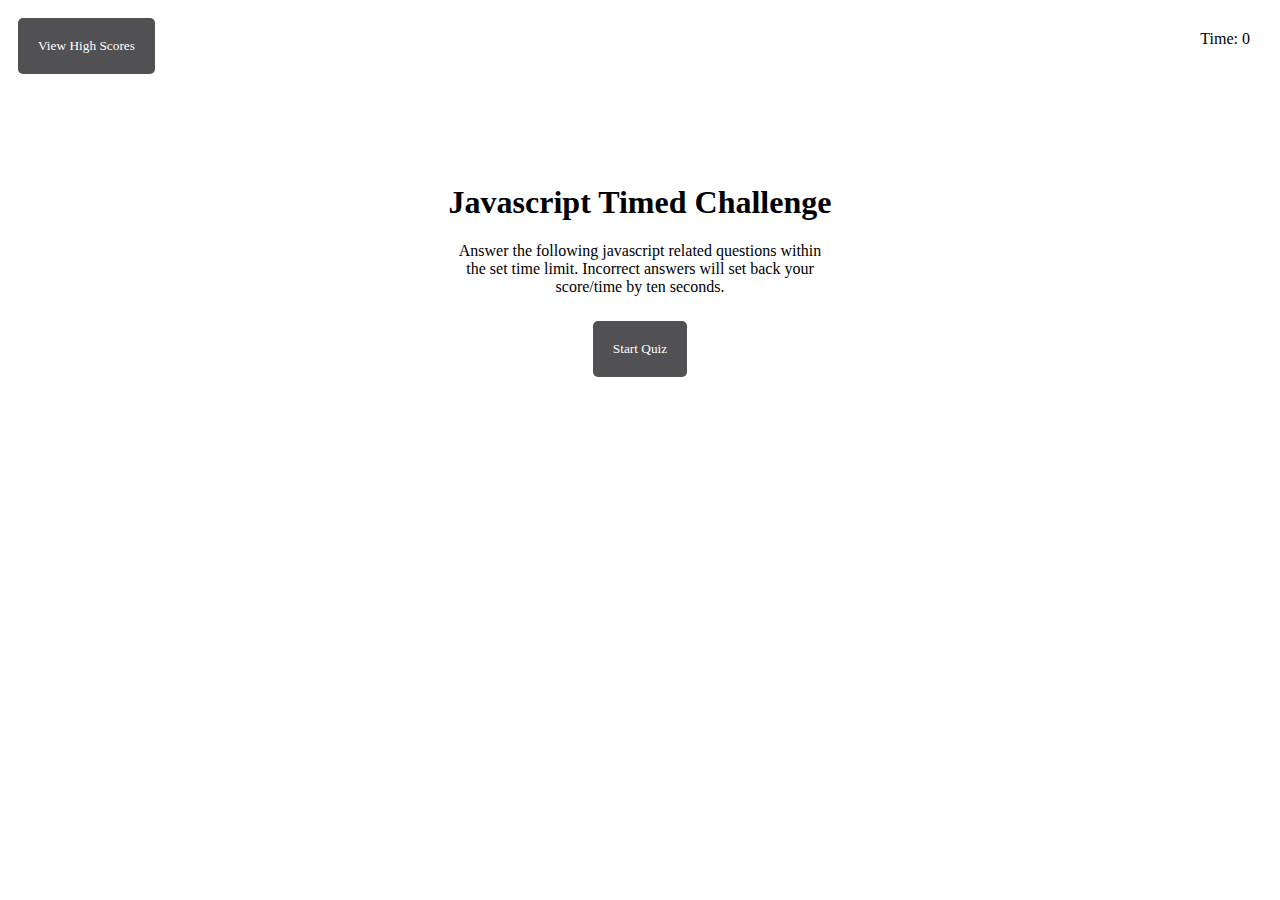
<file: index.html>
<!DOCTYPE html>
<html lang="en">

    <head>
        <meta charset="UTF-8">
        <meta name="viewport" content="width=device-width, initial-scale=1.0">
        <link rel="stylesheet" href="./assets/style.css">
        <title>Javascript Timed Quiz</title>
    </head>

    <body>
        <header>
            <div>
                <a href="highscore.html"><button class="scores-header" id="view-high-scores">View High Scores</button></a>
            </div>
        
            <div class="timer">
                <p>Time: 
                    <span id="timer">0</span>
                </p>
            </div>
        </header>
        
        <main class="quiz">
            <div id="quiz-start">
                <div class="landing" id="start-screen">
                    <h1>Javascript Timed Challenge</h1>
                    <p>Answer the following javascript related questions within the set time limit. Incorrect answers will set back your score/time by ten seconds.</p>
                    <button id="start">Start Quiz</button>
                </div>
            </div>

            <div class="hide" id="questions">
                <h2 id="question-words"></h2>
                <div class="options" id="options"></div>
            </div>

            <div class="hide" id="quiz-end">
                <h2>Finished!</h2>
                <p>Your final score is: <span id="score-final"></span></p>
                <p>Please enter your name: <input type="text" id="name" max="3" />
                    <button id="submit-score">Submit</button>
                </p>
            </div>

            <div id="feedback" class="feedback hide"></div>
        </main>
        <script src="./assets/script.js"></script>
    </body>
</html>
</file>
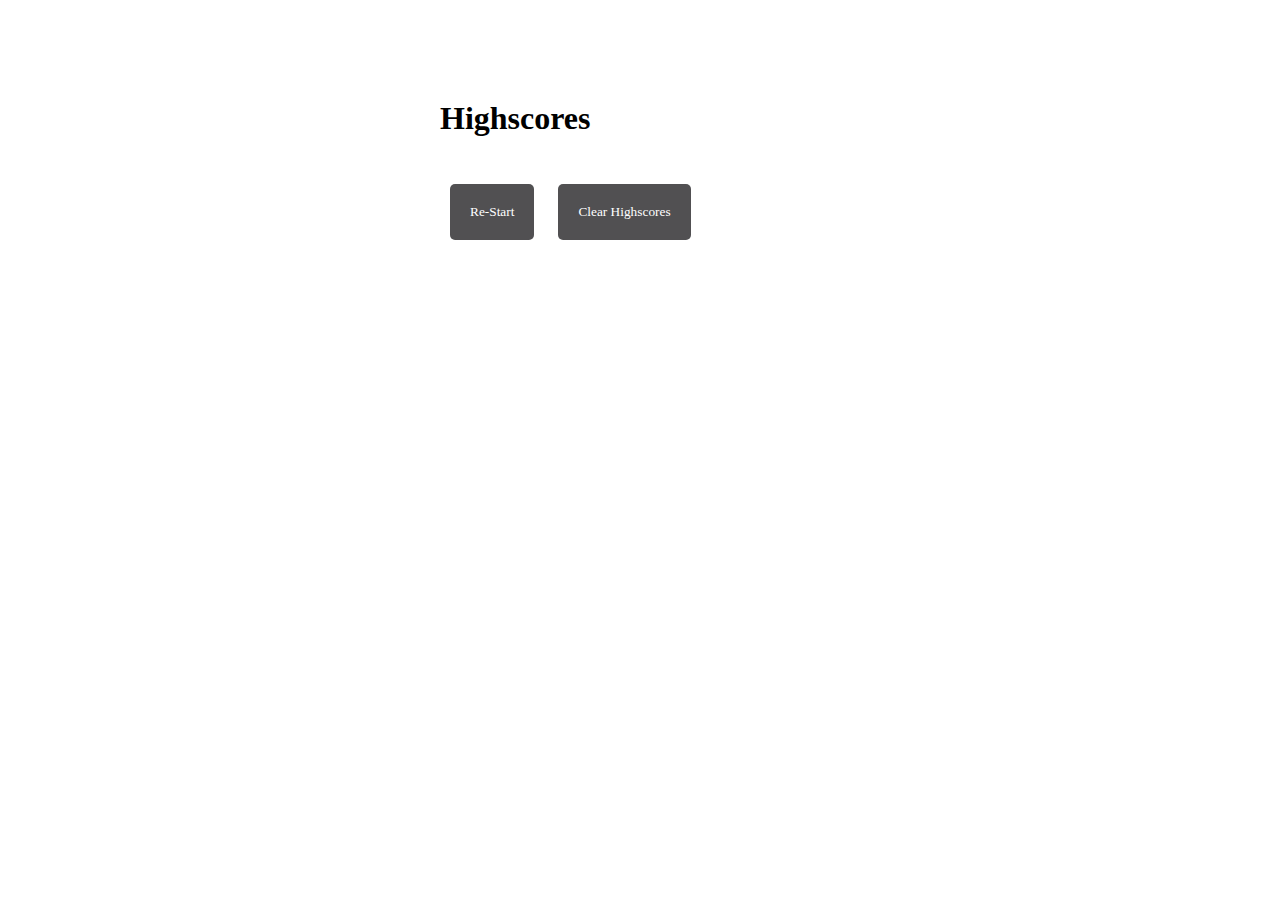
<file: highscore.html>
<!DOCTYPE html>
<html lang="en">

    <head>
        <meta charset="UTF-8">
        <meta name="viewport" content="width=device-width, initial-scale=1.0">
        <link rel="stylesheet" href="./assets/style.css">
        <title>Javascript Timed Quiz - High Scores</title>
    </head>

    <body>
        <div class="scores">
          <h1>Highscores</h1>
          <ol id="highscores"></ol>

          <a href="index.html"><button>Re-Start</button></a>
          <button id="clear">Clear Highscores</button>
        </div>
        <script src="./assets/hscore.js"></script>
    </body>
</html>
</file>
<file: assets/style.css>
* {
    font-family: Georgia, Times, "Times New Roman", serif;
}

.quiz, .scores {
    margin: 100px auto 0 auto;
    max-width: 400px;
}

p {
    margin: 15px 15px;
}

.landing {
    text-align: center;
}

.scoresHeader {
    position: absolute;
    top: 15px;
    left: 15px;
}

.timer {
    position: absolute;
    top: 15px;
    right: 15px;
}

button {
    display: inline-block;
    margin: 10px;
    cursor: pointer;
    color: #fff;
    background-color: #515052;
    border-radius: 5px;
    border: 0;
    padding: 20px;
}

button:hover {
    background-color: #9e99a1;
}

.options button {
    display: block;
}

input[type="text"] {
    font-size: 100%;
}

.hide {
    display: none;
}

.feedback {
    font-style: bold;
    font-size: 120%;
    margin-top: 20px;
    padding-top: 15px;
    color: #fff;
    border-top: 2px solid #4B0082;
}

ol {
    padding-left: 15px;
    max-height: 600px;
    overflow: auto;
}
  
  li {
    padding: 5px;
    list-style: decimal inside none;
}
  
  li:nth-child(odd) {
    background-color: #dfdae7;
}

/* This will be applied on any screen smaller than 768px */
@media screen and (max-width: 768px) {

}

/* This will be applied on any screen smaller than 575px */
@media screen and  (max-width: 575px) {

}
</file>
